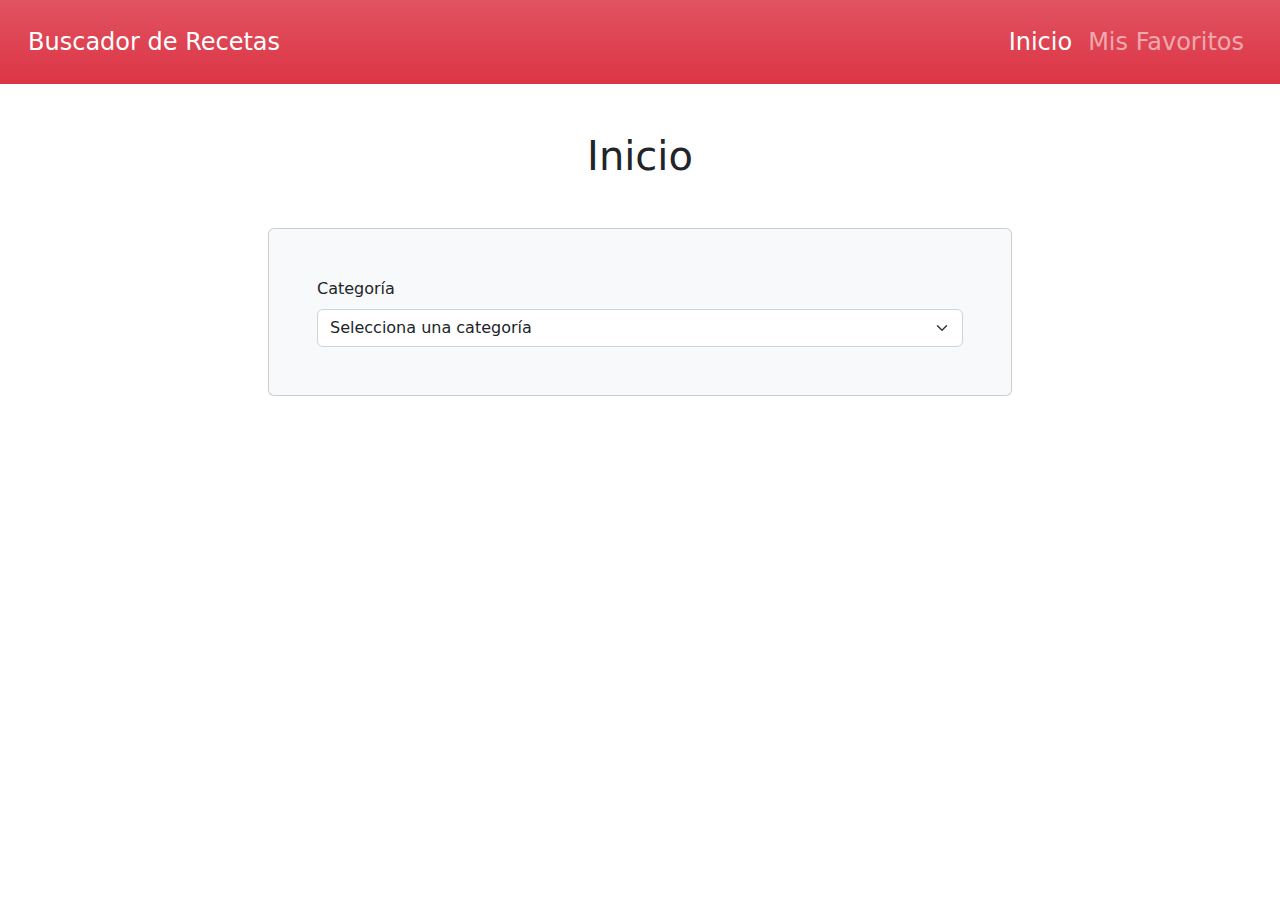
<file: index.html>
<!DOCTYPE html>
<html lang="en">

<head>
	<meta charset="UTF-8">
	<meta http-equiv="X-UA-Compatible" content="IE=edge">
	<meta name="viewport" content="width=device-width, initial-scale=1.0">
	<title>Buscador Recetas Comida</title>
	<link rel="stylesheet" href="css/bootstrap.min.css">
	<link rel="stylesheet" href="css/main.css">
</head>

<body>

	<nav class="navbar navbar-expand-lg navbar-dark bg-danger bg-gradient p-3">
		<div class="container-fluid">
			<a class="navbar-brand fs-4" href="index.html">Buscador de Recetas</a>
			<button class="navbar-toggler" type="button" data-bs-toggle="collapse" data-bs-target="#navbarNavDropdown"
				aria-controls="navbarNavDropdown" aria-expanded="false" aria-label="Toggle navigation">
				<span class="navbar-toggler-icon"></span>
			</button>
			<div class="collapse navbar-collapse justify-content-end" id="navbarNavDropdown">
				<ul class="navbar-nav">
					<li class="nav-item">
						<a class="nav-link fs-4 active" aria-current="page" href="index.html">Inicio</a>
					</li>
					<li class="nav-item">
						<a class="nav-link fs-4" href="favoritos.html">Mis Favoritos</a>
					</li>
				</ul>
			</div>
		</div>
	</nav>

	<main class="mt-5 container-lg">
		<h2 class="text-center fs-1">Inicio</h2>

		<div class="d-md-flex justify-content-md-center mt-5 ">
			<form class="card col-md-8 bg-light p-5">
				<div>
					<label for="categories" class="form-label">Categoría</label>
					<select id="categories" class="form-select">

					</select>
				</div>
				<!-- <button type="button" id="buscar" class="btn btn-danger mt-3">Buscar</button> -->
			</form>
		</div>
		<div id="resultado" class="mt-5 row"></div>
	</main>
	<div class="modal fade" id="modal" data-bs-backdrop="static" data-bs-keyboard="false" tabindex="-1"
		aria-hidden="true">
		<div class="modal-dialog modal-dialog-scrollable">
			<div class="modal-content">
				<div class="modal-header">
					<h1 class="modal-title fs-3 font-bold" id="staticBackdropLabel"></h1>
					<button type="button" class="btn-close" data-bs-dismiss="modal" aria-label="Close"></button>
				</div>
				<div class="modal-body"></div>
				<div class="modal-footer flex justify-content-between">
					<button class="btn btn-success" id="btnFavoritos">Agregar a favoritos</button>
					<button type="button" id="btnClose" class="btn btn-warning" data-bs-dismiss="modal">Cerrar</button>
				</div>
				
			</div>
		</div>
	</div>
	<div class="toast-container position-fixed top-0 end-0 p-3">
		<div id="toast" class="toast" role="alert" aria-live="assertive" aria-atomic="true">
			<div class="toast-header bg-danger text-white">
				<strong class="me-auto text-white">App Recetas</strong>
				<button type="button" class="btn-close btn-close-white" data-bs-dismiss="toast"
					aria-label="Close"></button>
			</div>
			<div class="toast-body"></div>
		</div>
	</div>
	<script src="js/bootstrap.bundle.min.js"></script>
	<script src="js/app.js"></script>
</body>

</html>
</file>
<file: css/main.css>
img {
    max-width: 400px; 
    max-height: 300px; 
    display: flex;
  }
</file>
